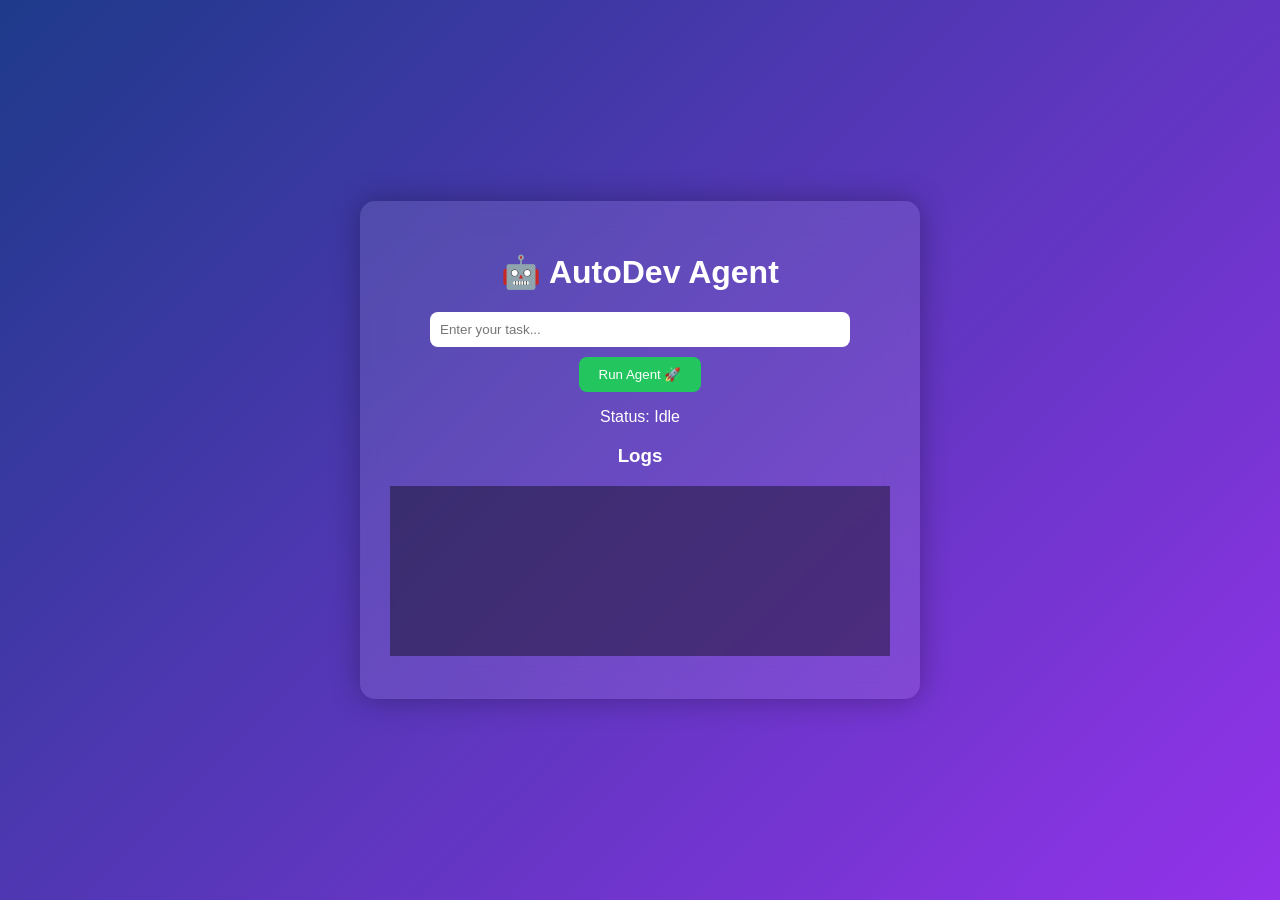
<file: frontend/index.html>
<!DOCTYPE html>
<html>
<head>
    <title>AutoDev Agent</title>
    <link rel="stylesheet" href="style.css">
</head>
<body>

<div class="glass">
    <h1>🤖 AutoDev Agent</h1>

    <input id="taskInput" placeholder="Enter your task..." />
    <button type="button" onclick="runAgent()">Run Agent 🚀</button>

    <div class="result">
        <p>Status: <span id="status">Idle</span></p>
        <p id="githubLink"></p>
    </div>

    <h3>Logs</h3>
    <pre id="logs"></pre>
</div>

<script src="script.js"></script>

</body>
</html>
</file>
<file: frontend/style.css>
body {
    margin: 0;
    height: 100vh;
    font-family: Arial;
    background: linear-gradient(135deg, #1e3a8a, #9333ea);
    display: flex;
    justify-content: center;
    align-items: center;
}

.glass {
    background: rgba(255, 255, 255, 0.1);
    backdrop-filter: blur(15px);
    padding: 30px;
    border-radius: 15px;
    width: 500px;
    color: white;
    text-align: center;
    box-shadow: 0 0 30px rgba(0,0,0,0.3);
}

input {
    width: 80%;
    padding: 10px;
    border-radius: 8px;
    border: none;
    margin-bottom: 10px;
}

button {
    padding: 10px 20px;
    border: none;
    background: #22c55e;
    color: white;
    border-radius: 8px;
    cursor: pointer;
}

button:hover {
    background: #16a34a;
}

pre {
    background: rgba(0,0,0,0.4);
    padding: 10px;
    text-align: left;
    height: 150px;
    overflow-y: auto;
}

a {
    color: #22c55e;
}
</file>
